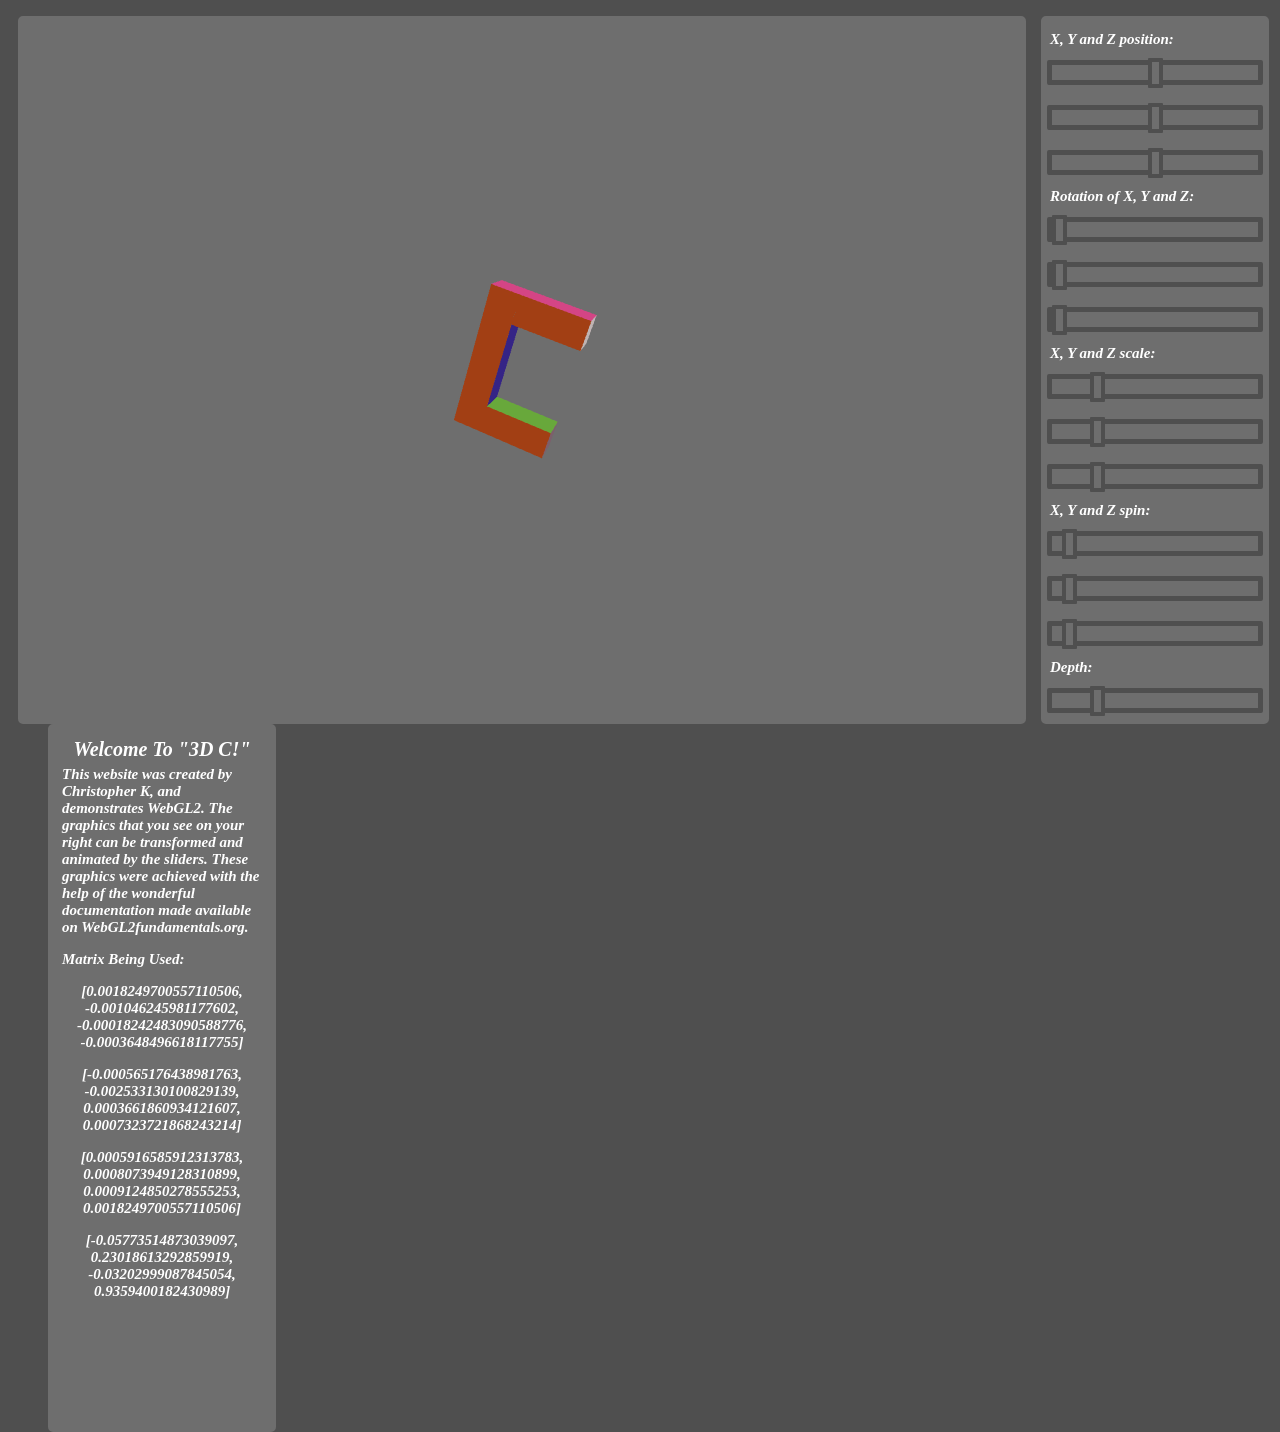
<file: index.html>
<!DOCTYPE html>

<html>
      <head>
        <title>3d Spinning "C"</title>
        
        <link rel="stylesheet" type="text/css" href="3d.css">
      </head>
      
      <body>
       <canvas id="c" ></canvas>
       
  
      
<div id="sliderDiv">
<p id="namesAboveSliders">X, Y and Z position:</p>
<div class="slidecontainer">
  <input type="range" min="0" max="1000" value="500" class="slider" id="xSlider">
</div>
<p></p>
<div class="slidecontainer">
  <input type="range" min="0" max="700" value="350" class="slider" id="ySlider">
</div>
<p></p>
<div class="slidecontainer">
  <input type="range" min="-300" max="300" value="0" class="slider" id="zSlider">
</div>
<p id="namesAboveSliders">Rotation of X, Y and Z:</p>
<div class="slidecontainer">
  <input type="range" min="0" max="360" value="0" class="slider" id="XangleInDegsSlider">
</div>
<p></p>
<div class="slidecontainer">
  <input type="range" min="0" max="360" value="0" class="slider" id="YangleInDegsSlider">
</div>
<p></p>
<div class="slidecontainer">
  <input type="range" min="0" max="360" value="0" class="slider" id="ZangleInDegsSlider">
</div>
<p id="namesAboveSliders">X, Y and Z scale:</p>
<div class="slidecontainer">
  <input type="range" min="0" max="500" value="100" class="slider" id="scaleX">
</div>
<p></p>
<div class="slidecontainer">
  <input type="range" min="0" max="500" value="100" class="slider" id="scaleY">
</div>
<p></p>
<div class="slidecontainer">
  <input type="range" min="0" max="500" value="100" class="slider" id="scaleZ">
</div>

<p id="namesAboveSliders">X, Y and Z spin:</p>
<div class="slidecontainer">
  <input type="range" min="0" max="20" value="1" class="slider" id="XSpinSlider">
</div>
<p></p>
<div class="slidecontainer">
  <input type="range" min="0" max="20" value="1" class="slider" id="YSpinSlider">
</div>
<p></p>
<div class="slidecontainer">
  <input type="range" min="0" max="20" value="1" class="slider" id="ZSpinSlider">
</div>

<p id="namesAboveSliders">Depth:</p>
<div class="slidecontainer">
  <input type="range" min="0" max="100" value="20" class="slider" id="depthSlider">
  </div>
  
</div>

<div id = "rightDiv">
  
  <p id = "title">Welcome To "3D C!"</p>
  <p id= "words">This website was created by Christopher K, and demonstrates WebGL2. The graphics that you see on your right can be transformed and animated by the sliders. These graphics were achieved with the help of the wonderful documentation made available on WebGL2fundamentals.org.</p>
  <p id= "words">Matrix Being Used:</p>
  <p id="row1"></p>
  <p id="row2"></p>
  <p id="row3"></p>
  <p id="row4"></p>
</div>

        <script src="main.js"></script>
      </body>
</html>
</file>
<file: 3d.css>
/*nothing to see here*/



body{
    background-color:#4f4f4f;
 }
 
 #c{
 
 position: relative;
 background-color: #6e6e6e;
 border: 4px solid #6e6e6e;
 border-radius: 5px;
 left: 10px;
 top: 8px;
 float:left;
 }
 

 
 #sliderDiv{
 
 line-height : 8px;

 position: relative;
 background-color: #6e6e6e;
 border: 4px solid #6e6e6e;
 border-radius: 5px;
 font-family: 'sans-serif';
 top: 8px;
 width: 220px;
 height: 700px;
 
 float:left;
 left: 25px;
 }
 
 #rightDiv{
    
 font-family: 'sans-serif';
 position: relative;
 background-color: #6e6e6e;
 border: 4px solid #6e6e6e;
 border-radius: 5px;
 
 top: 8px;
 width: 220px;
 height: 700px;
 float:left;
 left: 40px;
 }
 
 #xSlider {
     -webkit-appearance: none;
  position: relative;
  width: 206px;
  height: 15px;
  background: #6e6e6e;
 
  border: 5px solid #4f4f4f;
  border-radius: 2px;
 
  
 }

 #ySlider{
   -webkit-appearance: none;
  position: relative;
  width: 206px;
  height: 15px;
  background: #6e6e6e;
 
  border: 5px solid #4f4f4f;
  border-radius: 2px;
  
  
 }
 
 #zSlider{
   -webkit-appearance: none;
  position: relative;
  width: 206px;
  height: 15px;
  background: #6e6e6e;
 
  border: 5px solid #4f4f4f;
  border-radius: 2px;
  
  
 }
 

 
 #scaleX{
   -webkit-appearance: none;
  position: relative;
  width: 206px;
  height: 15px;
  background: #6e6e6e;
 
  border: 5px solid #4f4f4f;
  border-radius: 2px;
 }
 
 #scaleY{
   -webkit-appearance: none;
  position: relative;
  width: 206px;
  height: 15px;
  background: #6e6e6e;
 
  border: 5px solid #4f4f4f;
  border-radius: 2px;
 }
 
  #scaleZ{
    -webkit-appearance: none;
  position: relative;
  width: 206px;
  height: 15px;
  background: #6e6e6e;
 
  border: 5px solid #4f4f4f;
  border-radius: 2px;
 }
 
 #XangleInDegsSlider{
   -webkit-appearance: none;
  position: relative;
  width: 206px;
  height: 15px;
  background: #6e6e6e;
 
  border: 5px solid #4f4f4f;
  border-radius: 2px;
 }
 
 #YangleInDegsSlider{
   -webkit-appearance: none;
  position: relative;
  width: 206px;
  height: 15px;
  background: #6e6e6e;
 
  border: 5px solid #4f4f4f;
  border-radius: 2px;
 }
 
 #ZangleInDegsSlider{
   -webkit-appearance: none;
  position: relative;
  width: 206px;
  height: 15px;
  background: #6e6e6e;
 
  border: 5px solid #4f4f4f;
  border-radius: 2px;
 }
 
 #XSpinSlider{
  -webkit-appearance: none;
  position: relative;
  width: 206px;
  height: 15px;
  background: #6e6e6e;
 
  border: 5px solid #4f4f4f;
  border-radius: 2px;
 }
 
  #YSpinSlider{
  -webkit-appearance: none;
  position: relative;
  width: 206px;
  height: 15px;
  background: #6e6e6e;
 
  border: 5px solid #4f4f4f;
  border-radius: 2px;
 }
 
  #ZSpinSlider{
  -webkit-appearance: none;
  position: relative;
  width: 206px;
  height: 15px;
  background: #6e6e6e;
 
  border: 5px solid #4f4f4f;
  border-radius: 2px;
 }
 
 #depthSlider{
   -webkit-appearance: none;
  position: relative;
  width: 206px;
  height: 15px;
  background: #6e6e6e;
 
  border: 5px solid #4f4f4f;
  border-radius: 2px;
 }
 
 
 #xSlider::-webkit-slider-thumb {
      -webkit-appearance: none;
    cursor: pointer;
    background: #6e6e6e;
    width: 15px;
    height: 30px;
    border: 4px solid #4f4f4f;
  border-radius: 1px;
}
#xSlider::-webkit-slider-thumb:hover{
  background-color: #424242
}

 #ySlider::-webkit-slider-thumb {
     -webkit-appearance: none;
    cursor: pointer;
    background: #6e6e6e;
    width: 15px;
    height: 30px;
    border: 4px solid #4f4f4f;
  border-radius: 1px;
}
#ySlider::-webkit-slider-thumb:hover{
  background-color: #424242
}

 #zSlider::-webkit-slider-thumb {
     -webkit-appearance: none;
    cursor: pointer;
    background: #6e6e6e;
    width: 15px;
    height: 30px;
    border: 4px solid #4f4f4f;
  border-radius: 1px;
}
#zSlider::-webkit-slider-thumb:hover{
  background-color: #424242
}

 #scaleX::-webkit-slider-thumb {
     -webkit-appearance: none;
    cursor: pointer;
    background: #6e6e6e;
    width: 15px;
    height: 30px;
    border: 4px solid #4f4f4f;
  border-radius: 1px;
}
#scaleX::-webkit-slider-thumb:hover{
  background-color: #424242
}

 #scaleY::-webkit-slider-thumb {
     -webkit-appearance: none;
    cursor: pointer;
    background: #6e6e6e;
    width: 15px;
    height: 30px;
    border: 4px solid #4f4f4f;
  border-radius: 1px;
}
#scaleY::-webkit-slider-thumb:hover{
  background-color: #424242
}

 #scaleZ::-webkit-slider-thumb {
     -webkit-appearance: none;
    cursor: pointer;
    background: #6e6e6e;
    width: 15px;
    height: 30px;
    border: 4px solid #4f4f4f;
  border-radius: 1px;
}
#scaleZ::-webkit-slider-thumb:hover{
  background-color: #424242
}

 #XangleInDegsSlider::-webkit-slider-thumb {
     -webkit-appearance: none;
    cursor: pointer;
    background: #6e6e6e;
    width: 15px;
    height: 30px;
    border: 4px solid #4f4f4f;
  border-radius: 1px;
}
#XangleInDegsSlider::-webkit-slider-thumb:hover{
  background-color: #424242
}

 #YangleInDegsSlider::-webkit-slider-thumb {
     -webkit-appearance: none;
    cursor: pointer;
    background: #6e6e6e;
    width: 15px;
    height: 30px;
    border: 4px solid #4f4f4f;
  border-radius: 1px;
}
#YangleInDegsSlider::-webkit-slider-thumb:hover{
  background-color: #424242
}

 #ZangleInDegsSlider::-webkit-slider-thumb {
     -webkit-appearance: none;
    cursor: pointer;
    background: #6e6e6e;
    width: 15px;
    height: 30px;
    border: 4px solid #4f4f4f;
  border-radius: 1px;
}
#ZangleInDegsSlider::-webkit-slider-thumb:hover{
  background-color: #424242
}

 #XSpinSlider::-webkit-slider-thumb {
     -webkit-appearance: none;
    cursor: pointer;
    background: #6e6e6e;
    width: 15px;
    height: 30px;
    border: 4px solid #4f4f4f;
  border-radius: 1px;
}
#XSpinSlider::-webkit-slider-thumb:hover{
  background-color: #424242
}

 #YSpinSlider::-webkit-slider-thumb {
     -webkit-appearance: none;
    cursor: pointer;
    background: #6e6e6e;
    width: 15px;
    height: 30px;
    border: 4px solid #4f4f4f;
  border-radius: 1px;
}
#YSpinSlider::-webkit-slider-thumb:hover{
  background-color: #424242
}

 #ZSpinSlider::-webkit-slider-thumb {
     -webkit-appearance: none;
    cursor: pointer;
    background: #6e6e6e;
    width: 15px;
    height: 30px;
    border: 4px solid #4f4f4f;
  border-radius: 1px;
}
#ZSpinSlider::-webkit-slider-thumb:hover{
  background-color: #424242
}

 #depthSlider::-webkit-slider-thumb {
     -webkit-appearance: none;
    cursor: pointer;
    background: #6e6e6e;
    width: 15px;
    height: 30px;
    border: 4px solid #4f4f4f;
  border-radius: 1px;
}
#depthSlider::-webkit-slider-thumb:hover{
  background-color: #424242
}

#namesAboveSliders{
  position: relative;
  font-family: 'sans-serif';
  font-size:15px;
  color:#ffffff;
  font-weight: bold;
  font-style: italic;
  
  left: 5px;
}

#title{
  position: relative;
  text-align: center;
  font-family: 'sans-serif';
  font-size:20px;
  color:#ffffff;
  font-weight: bold;
  font-style: italic;
  top: -10px;
  
  
}

#words{
  position: relative;
  font-family: 'sans-serif';
  font-size:15px;
  color:#ffffff;
  font-weight: bold;
  font-style: italic;
  left: 10px;
  width: 200px;
  top: -25px;
  
}

#row1{
  position: relative;
  text-align: center;
  font-family: 'sans-serif';
  font-size:15px;
  color:#ffffff;
  font-weight: bold;
  font-style: italic;
  left: 10px;
  width: 200px;
  top: -25px;
  
}

#row2{
  position: relative;
  text-align: center;
  font-family: 'sans-serif';
  font-size:15px;
  color:#ffffff;
  font-weight: bold;
  font-style: italic;
  left: 10px;
  width: 200px;
  top: -25px;
  
}

#row3{
  position: relative;
  text-align: center;
  font-family: 'sans-serif';
  font-size:15px;
  color:#ffffff;
  font-weight: bold;
  font-style: italic;
  left: 10px;
  width: 200px;
  top: -25px;
  
}

#row4{
  position: relative;
  text-align: center;
  font-family: 'sans-serif';
  font-size:15px;
  color:#ffffff;
  font-weight: bold;
  font-style: italic;
  left: 10px;
  width: 200px;
  top: -25px;
  
}
</file>
